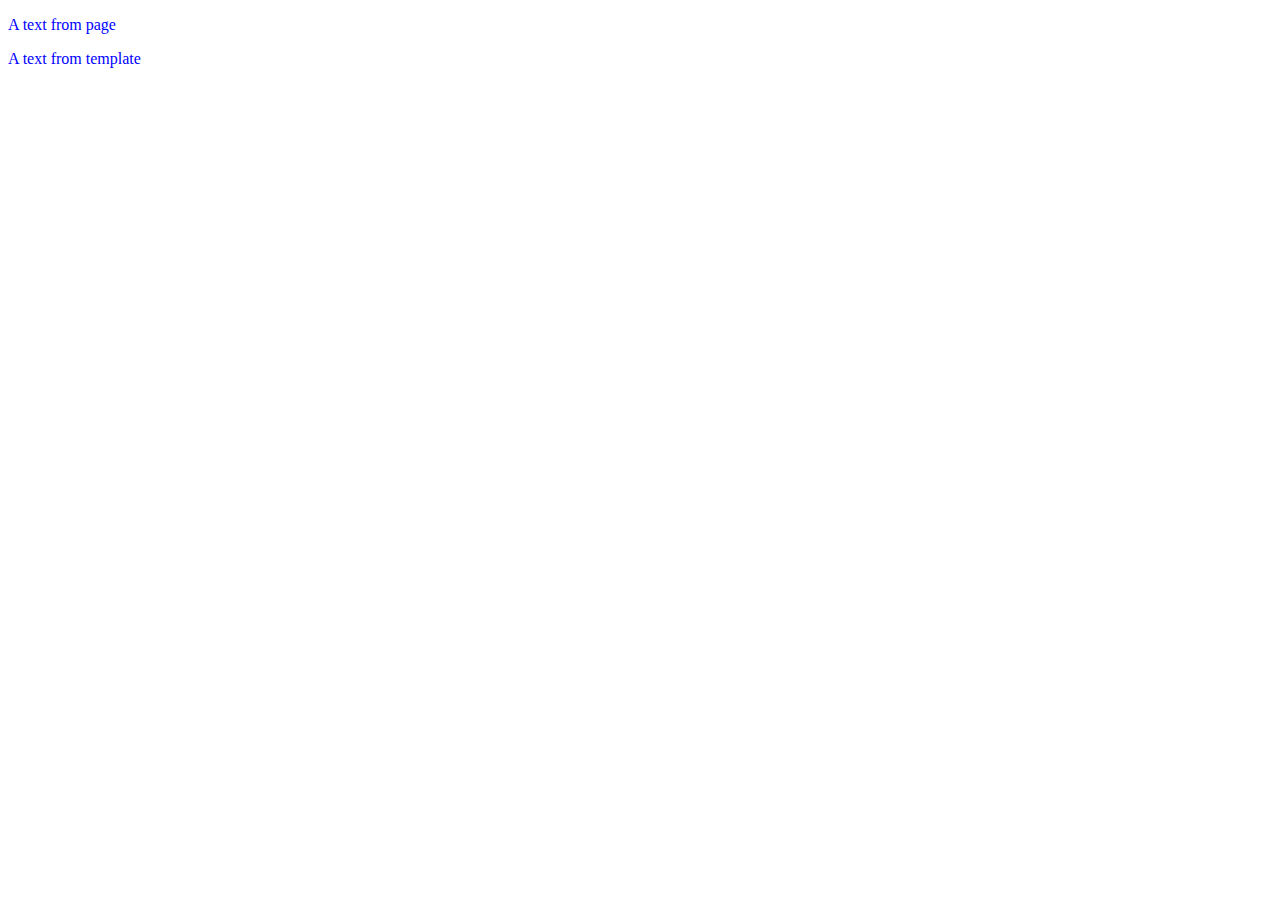
<file: template/0/index.html>
<!DOCTYPE html>
<!--
Great solution from :

How to separate web components to individual files and load them?
https://stackoverflow.com/questions/55080103/how-to-separate-web-components-to-individual-files-and-load-them

Note how CSS propagates to main document.
-->
<html>
<head>
  <meta name="viewport" content="initial-scale=1.0, user-scalable=no">
  <meta charset="utf-8">
  <title>Templated</title>
</head>

<body>
  <p>A text from page</p>
  <div id="app" />

  <script src="script.js">
  </script>
</body>
</html>
</file>
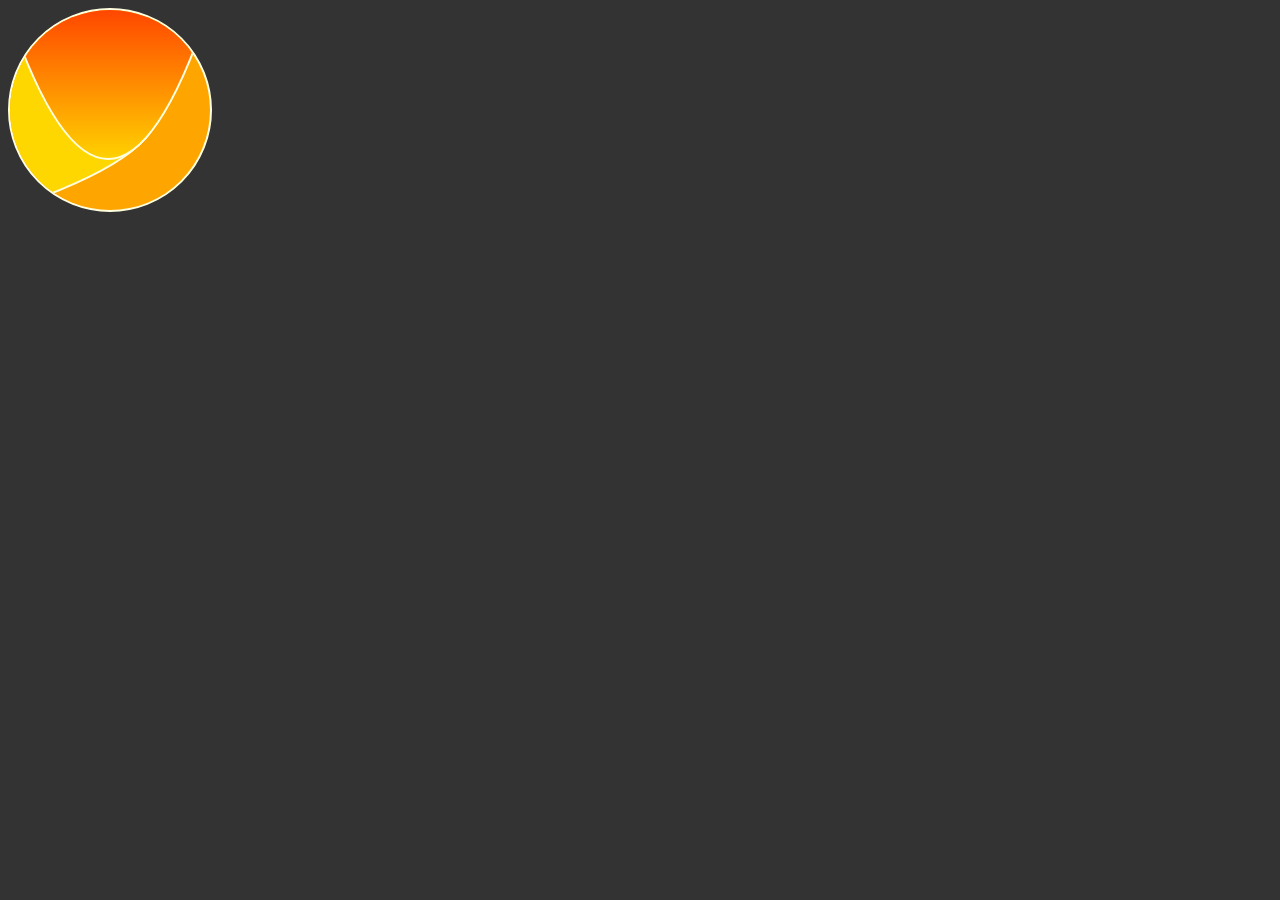
<file: canvas/paths/bezier-q.html>
<!DOCTYPE html>
<html lang="en">

<head>
  <meta charset="UTF-8">
  <meta name="viewport" content="width=device-width, initial-scale=1.0">
  <title>Bezier Q</title>

  <style>
    body {
      background-color: #333;
    }
  </style>
</head>

<body>

  <canvas id="canvas" width="400" height="300">

  </canvas>

  <script>
    function draw() {
      var canvas = document.getElementById('canvas');
      if(!canvas.getContext) {
        return;
      }
      var ctx = canvas.getContext('2d');

      ctx.arc(102, 102, 100, 0, Math.PI * 2, true);
      ctx.strokeStyle = "lightyellow";
      ctx.lineWidth = 4;
      ctx.stroke();
      ctx.fillStyle = "orange";
      ctx.fill();
      ctx.clip();

      ctx.beginPath();
      ctx.moveTo(0, 0);
      ctx.quadraticCurveTo(300, 100, 0, 200);
      ctx.lineTo(0, 0);
      ctx.strokeStyle = "lightyellow";
      ctx.lineWidth = 4;
      ctx.stroke();
      ctx.fillStyle = "gold"
      ctx.fill();

      ctx.beginPath();
      ctx.moveTo(0, 0);
      ctx.quadraticCurveTo(100, 300, 200, 0);
      ctx.lineTo(0, 0);
      ctx.strokeStyle = "lightyellow";
      ctx.lineWidth = 4;
      ctx.stroke();

      // Create gradient
      var grd = ctx.createLinearGradient(100, 0, 100, 200);
      grd.addColorStop(0, "orangered");
      grd.addColorStop(1, "yellow");
      ctx.fillStyle = grd;
      ctx.fill();
    }

    window.onload = draw; 
  </script>
</body>

</html>
</file>
